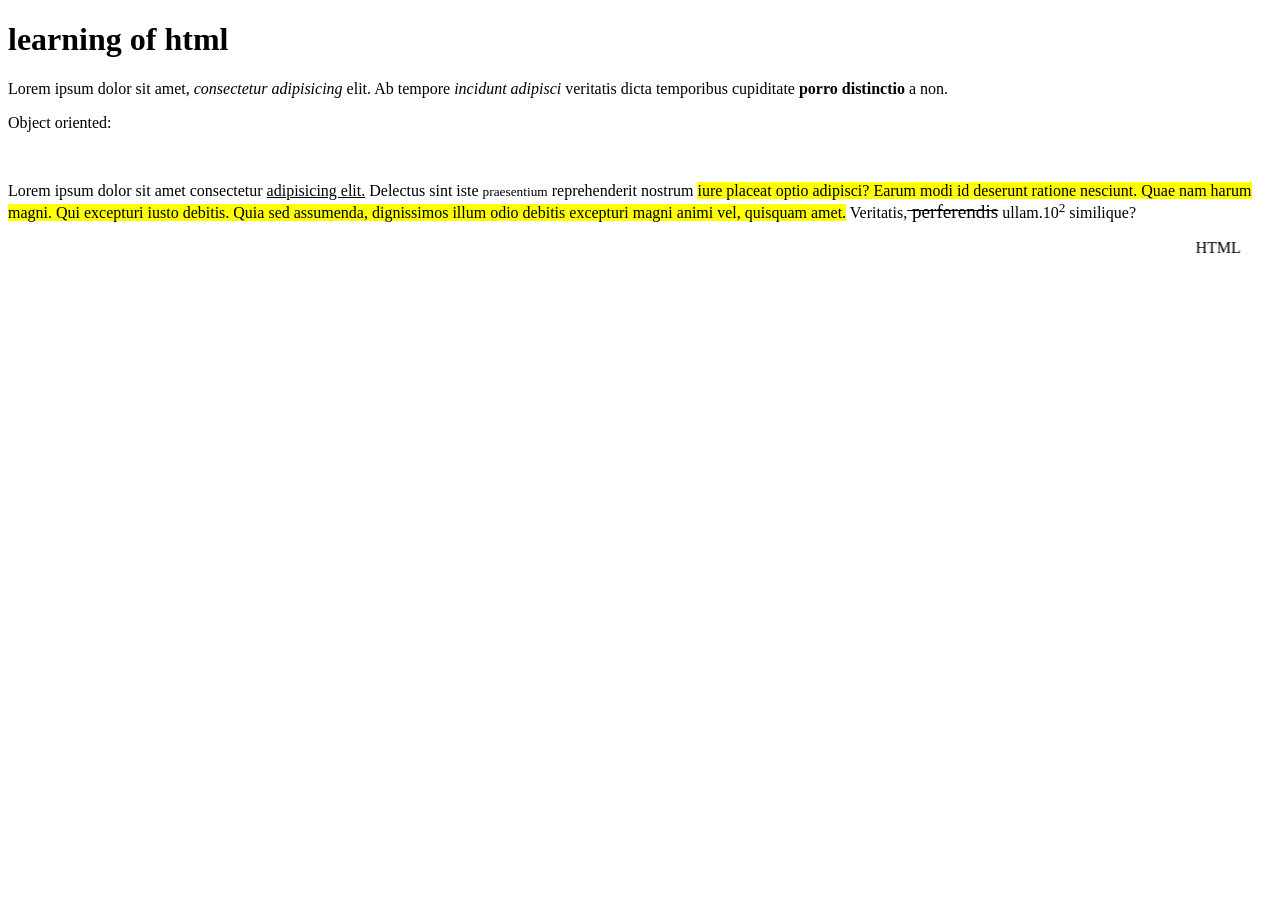
<file: index.html>
<!DOCTYPE html>
<html lang="en">
<head>
    <meta charset="UTF-8">
    <meta name="viewport" content="width=device-width, initial-scale=1.0">
    <title>Document</title>
</head>
<body>
    <h1>learning of html</h1>
    <p>Lorem ipsum dolor sit amet, <i>consectetur adipisicing</i> elit. Ab tempore<em> incidunt adipisci </em>veritatis dicta temporibus cupiditate<b> porro distinctio</b> a non.</p>
    <div>
        <p>Object oriented:</p><br><p>Lorem ipsum dolor sit amet consectetur <u>adipisicing elit.</u> Delectus sint iste <small>praesentium</small> reprehenderit nostrum <mark>iure placeat optio adipisci? Earum modi id deserunt ratione nesciunt. Quae nam harum magni. Qui excepturi iusto debitis. Quia sed assumenda, dignissimos illum odio debitis excepturi magni animi vel, quisquam amet.</mark> Veritatis,<del><big> perferendis</big></del> ullam.10<sup>2</sup> similique?</p>
    </div>
    <marquee behavior="" direction="auto">HTML</marquee>
</body>
</html>
</file>
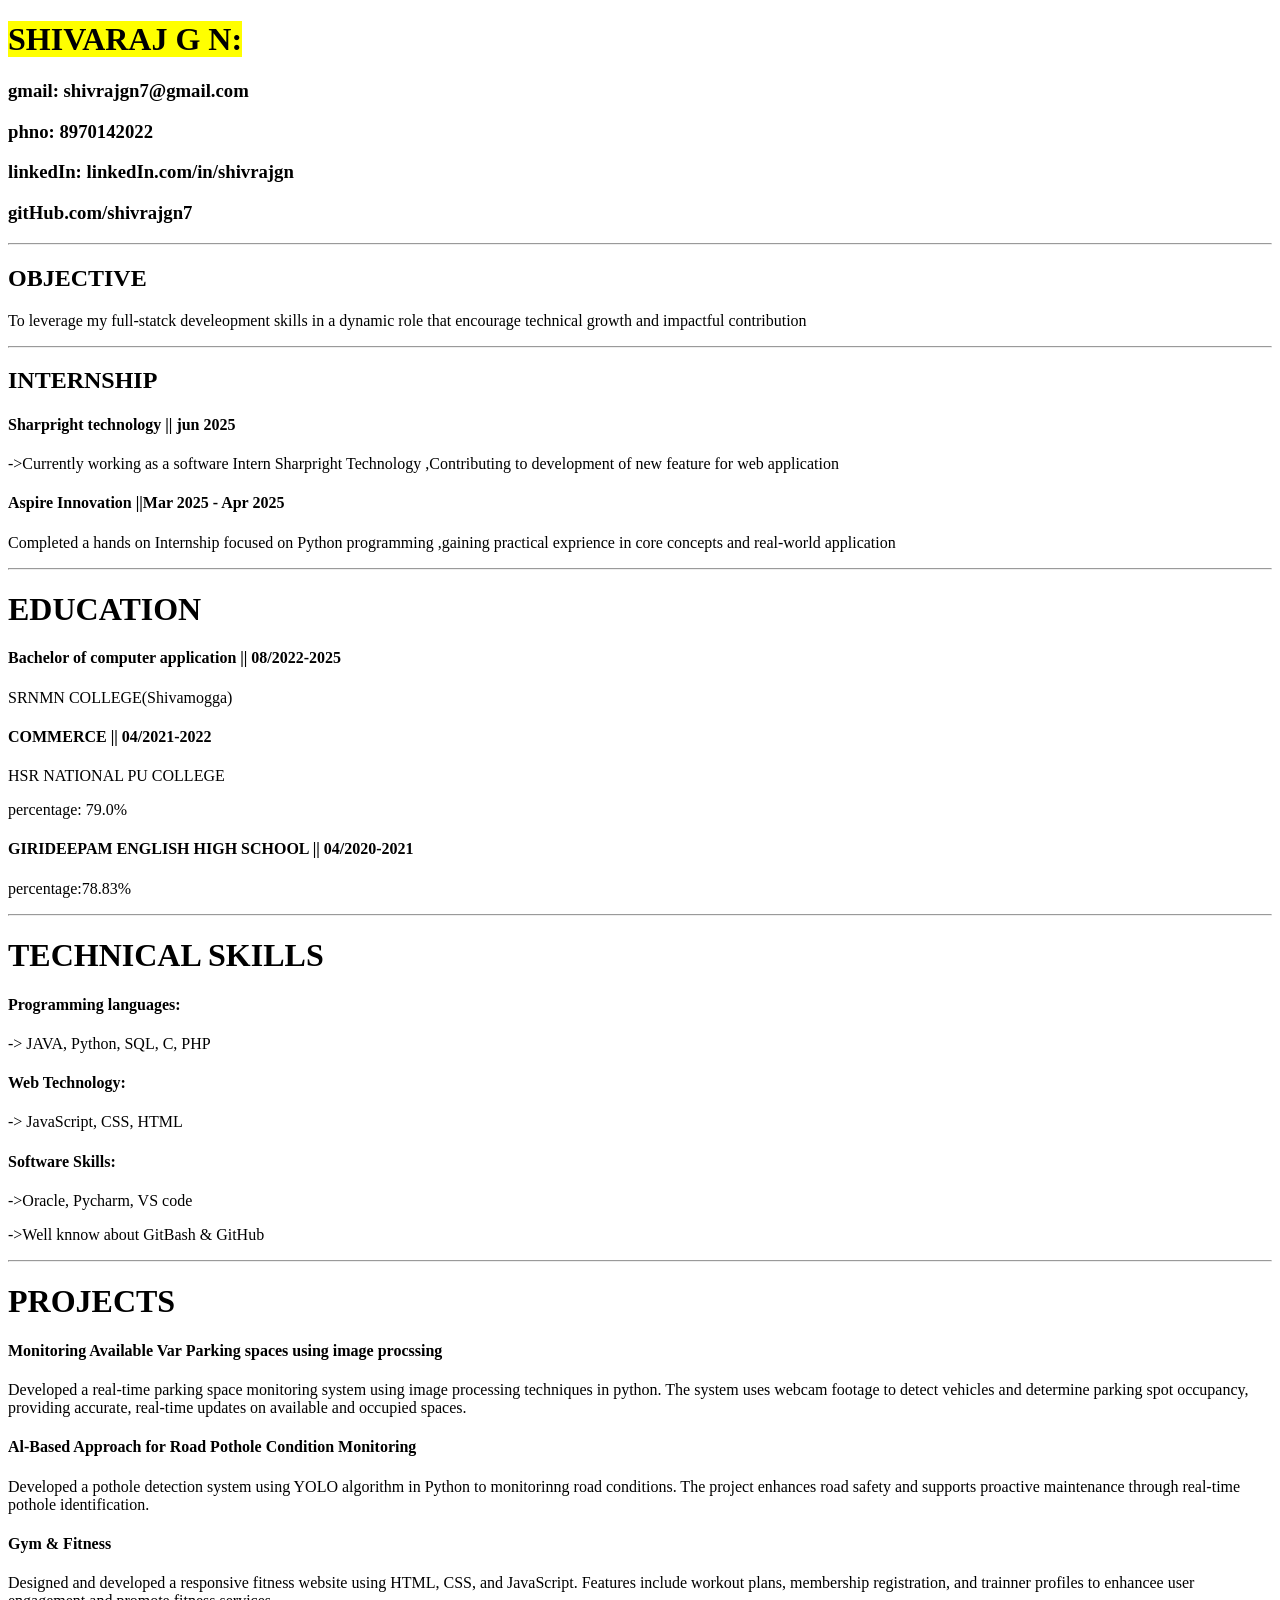
<file: resume.html>
<!DOCTYPE html>
<html lang="en">
<head>
    <meta charset="UTF-8">
    <meta name="viewport" content="width=device-width, initial-scale=1.0">
    <title>Resume</title>
</head>
<body>
    <h1> <mark>SHIVARAJ G N:</mark></h1>
    <h3>gmail: shivrajgn7@gmail.com  </h3><h3>phno: 8970142022</h3>
    <h3>linkedIn: linkedIn.com/in/shivrajgn</h3>
    <h3>gitHub.com/shivrajgn7</h3>
    <hr>

    <h2>OBJECTIVE</h2>
    <p>To leverage my full-statck develeopment skills in a dynamic role that encourage technical growth and impactful contribution</p>
<hr>
    <h2>INTERNSHIP</h2>
    <H4>Sharpright technology || jun 2025</H4>
    <p>->Currently working as a software Intern Sharpright Technology ,Contributing to development of new feature for web application </p>
    <h4>Aspire Innovation ||Mar 2025 - Apr 2025</h4>
    <p>Completed a hands on  Internship focused on Python programming ,gaining practical exprience in core concepts and real-world application</p>

<hr>
    <h1>EDUCATION</h1>
    <h4>Bachelor of computer application || 08/2022-2025</h4>
    <p>SRNMN COLLEGE(Shivamogga)</p>
    <h4>COMMERCE || 04/2021-2022</h4>
    <p>HSR NATIONAL PU COLLEGE</p>
    <p>percentage: 79.0%</p>
    <h4>GIRIDEEPAM ENGLISH HIGH SCHOOL || 04/2020-2021</h4>
    <p>percentage:78.83%</p>
<hr>
    <h1>TECHNICAL SKILLS</h1>
    <h4>Programming languages:</h4>
    <p>-> JAVA, Python, SQL, C, PHP</p>
    <h4>Web Technology:</h4>
    <p>-> JavaScript, CSS, HTML</p>
    <h4>Software Skills:</h4>
    <p>->Oracle, Pycharm, VS code</p>
    <p>->Well knnow about GitBash & GitHub</p>

<hr>
    <h1>PROJECTS</h1>
    <h4>Monitoring Available Var Parking spaces  using image procssing</h4>
    <p>Developed a real-time parking space monitoring system using image processing techniques in python. The system uses webcam footage to detect vehicles and determine parking spot occupancy, providing accurate, real-time updates on available and occupied spaces. </p>
    <h4>Al-Based Approach for Road Pothole Condition Monitoring</h4>
    <p>Developed a  pothole detection system using YOLO algorithm in Python to monitorinng road conditions. The project enhances road safety and supports proactive maintenance through real-time pothole identification.</p>
    <h4>Gym & Fitness</h4>
    <p>Designed and developed a responsive fitness website using HTML, CSS, and JavaScript. Features include         workout plans, membership registration, and trainner profiles to enhancee user engagement and promote fitness services.</p>
</body>
</html>
</file>
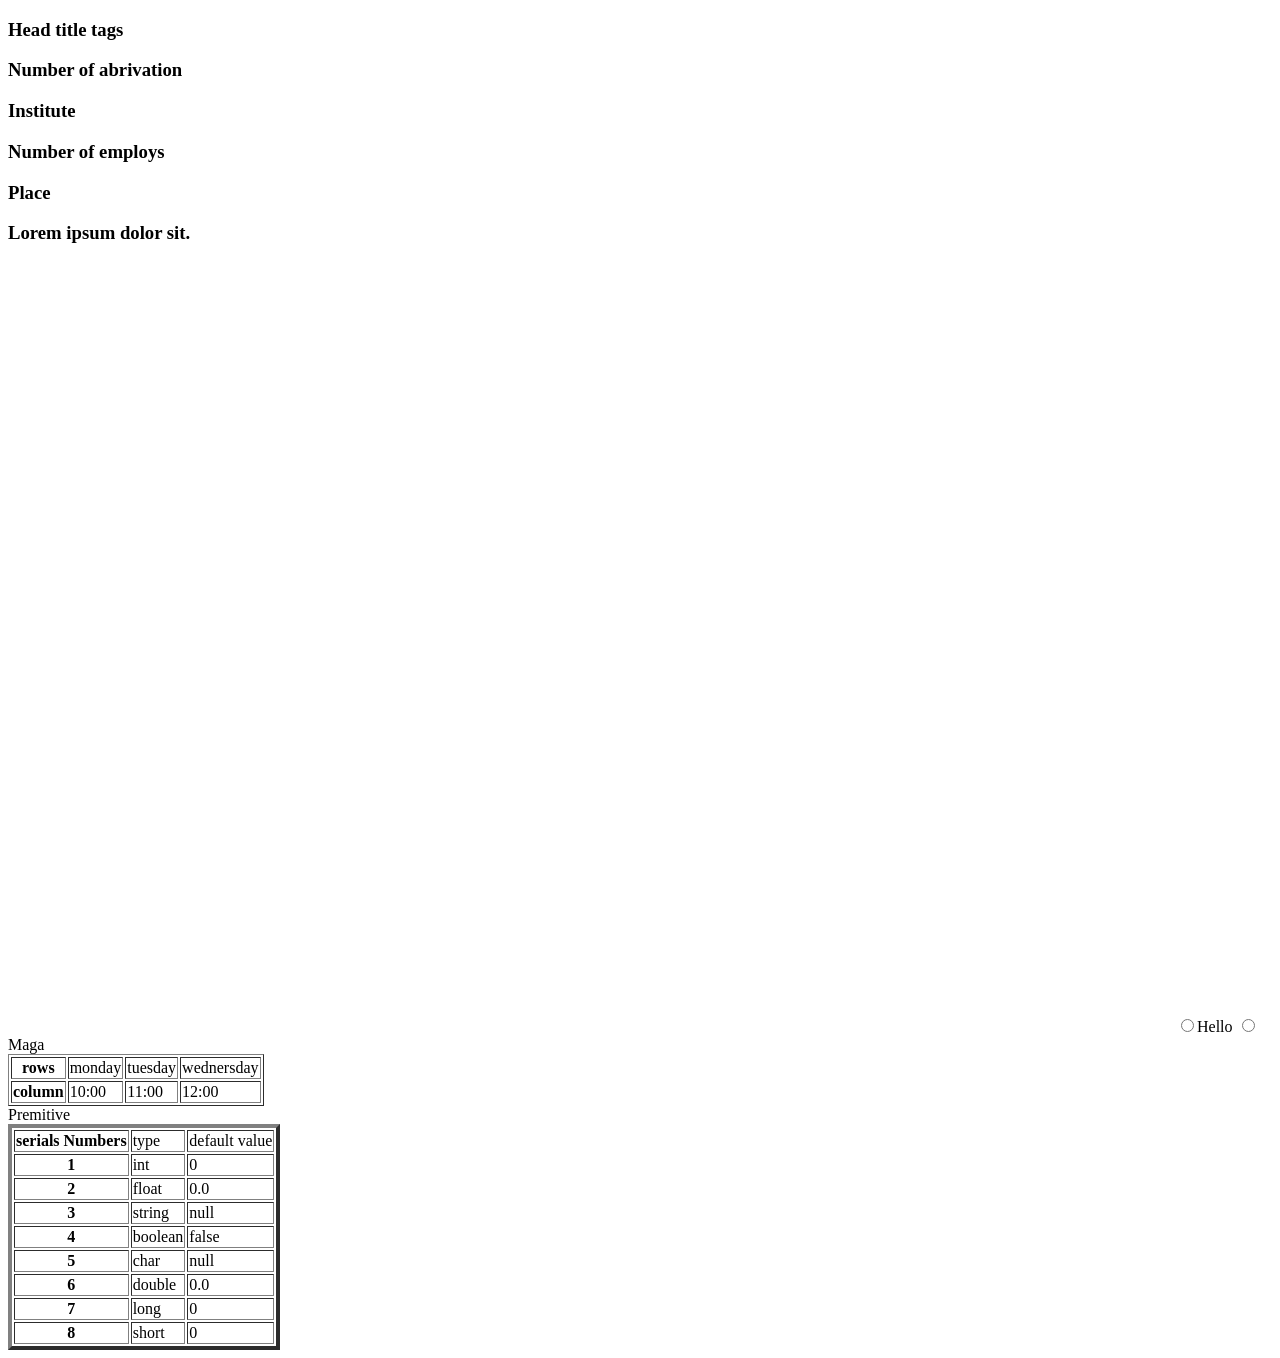
<file: title.html>
<!DOCTYPE html>
<html lang="en">
<head>
    <meta charset="UTF-8">
    <meta name="viewport" content="width=device-width, initial-scale=1.0">
    <title>I am title tag</title>
</head>
<body>
    <h3 title="Tital tag is working">Head title tags</h3>
    <h3 title="trail">Number of abrivation</h3> 
    <h3 title="X-wokz">Institute</h3>
    <h3 title="543">Number of employs</h3>
   
     <h3 title="Rajajinagar">Place</h3>
   
    <h3 title="loremwww">Lorem ipsum dolor sit.</h3>
<iframe width="560" height="315" src="https://www.youtube.com/embed/aopemV_lclI?si=xNOTPj0JcpkKDuUG" title="YouTube video player" frameborder="0" allow="accelerometer; autoplay; clipboard-write; encrypted-media; gyroscope; picture-in-picture; web-share" referrerpolicy="strict-origin-when-cross-origin" allowfullscreen></iframe>
   <iframe src="https://www.flipkart.com/" frameborder="0" width="500px" height="300px"></iframe>
    
   
   <iframe width="560" height="315" src="https://www.youtube.com/embed/v_WOq7t-eBA?si=D8rUOZhsFm8Bm7Yi" title="YouTube video player" frameborder="0" allow="accelerometer; autoplay; clipboard-write; encrypted-media; gyroscope; picture-in-picture; web-share" referrerpolicy="strict-origin-when-cross-origin" allowfullscreen></iframe>
   <iframe src="https://www.google.com/maps/embed?pb=!1m18!1m12!1m3!1d248849.84916296526!2d77.63093950000001!3d12.953997400000002!2m3!1f0!2f0!3f0!3m2!1i1024!2i768!4f13.1!3m3!1m2!1s0x3bae1670c9b44e6d%3A0xf8dfc3e8517e4fe0!2sBengaluru%2C%20Karnataka!5e0!3m2!1sen!2sin!4v1753157952904!5m2!1sen!2sin" width="600" height="450" style="border:0;" allowfullscreen="" loading="lazy" referrerpolicy="no-referrer-when-downgrade"></iframe>
   <input type="radio">Hello
    <input type="radio">Maga
<table border="1">
    <tr>
        <th>rows</th>
        <td>monday</td>
        <td>tuesday</td>
        <td>wednersday</td>





    </tr>
    <tr>
        <th>column</th>
        <td>10:00</td>
        <td>11:00</td>
        <td>12:00</td>
    </tr>
</table>



<table border="4">Premitive
    <tr>
        <th>serials Numbers</th>
        <td>type</td>
        <td>default value</td>

    </tr>
    <tr>
        <th>1</th>
        <td>int</td>
        <td>0</td>

    </tr>
    <tr>
        <th>2</th>
        <td>float</td>
        <td>0.0</td>
    </tr>
    <tr>
        <th>3</th>
        <td>string</td>
        <td>null</td> 
    </tr>
    <tr>
        <th>4</th>
        <td>boolean</td>
        <td>false</td>
    </tr>
    <tr>
        <th>5</th>
        <td>char</td>
        <td>null</td>
    </tr>

    <tr>
        <th>6</th>
        <td>double</td>
        <td>0.0</td>

    </tr>
    <tr>
        <th>7</th>
        <td>long</td>
        <td>0</td>
    </tr>
    <tr>
        <th>8</th>
        <td>short</td>
        <td>0</td>
    </tr>
    


</table>






</body>
</html>
</file>
